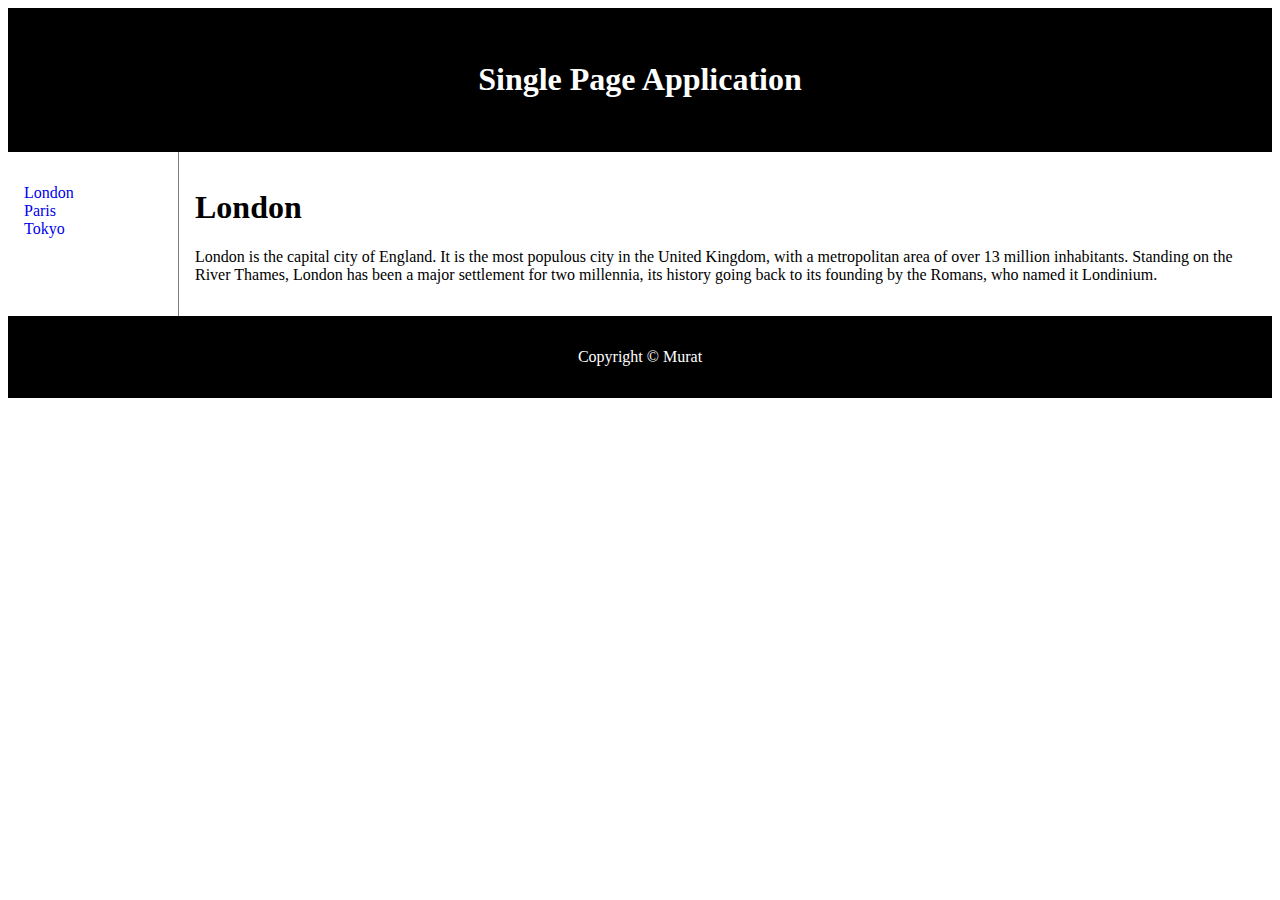
<file: index.html>
<!DOCTYPE html>
<html>

<head>
  <title>Single Page Application</title>
  <link rel="stylesheet" type="text/css" href="css/index.css" media="screen" />
</head>

<body ng-app="app">
  <div ui-view></div>
  <script src="js/angular.min.js"></script>
  <script src="js/angular-ui-router.min.js"></script>
  <script src="js/app.js"></script>
  <script src="controllers/LondonController.js"></script>
  <script src="controllers/ParisController.js"></script>
  <script src="controllers/TokyoController.js"></script>
</body>

</html>
</file>
<file: css/index.css>
div.container {
	width: 100%;
	border: 1px solid gray;
}

header, footer {
	padding: 1em;
	color: white;
	background-color: black;
	clear: left;
	text-align: center;
}

nav {
	float: left;
	max-width: 160px;
	margin: 0;
	padding: 1em;
}

nav ul {
	list-style-type: none;
	padding: 0;
}

nav ul a {
	text-decoration: none;
}

article {
	margin-left: 170px;
	border-left: 1px solid gray;
	padding: 1em;
	overflow: hidden;
}
</file>
